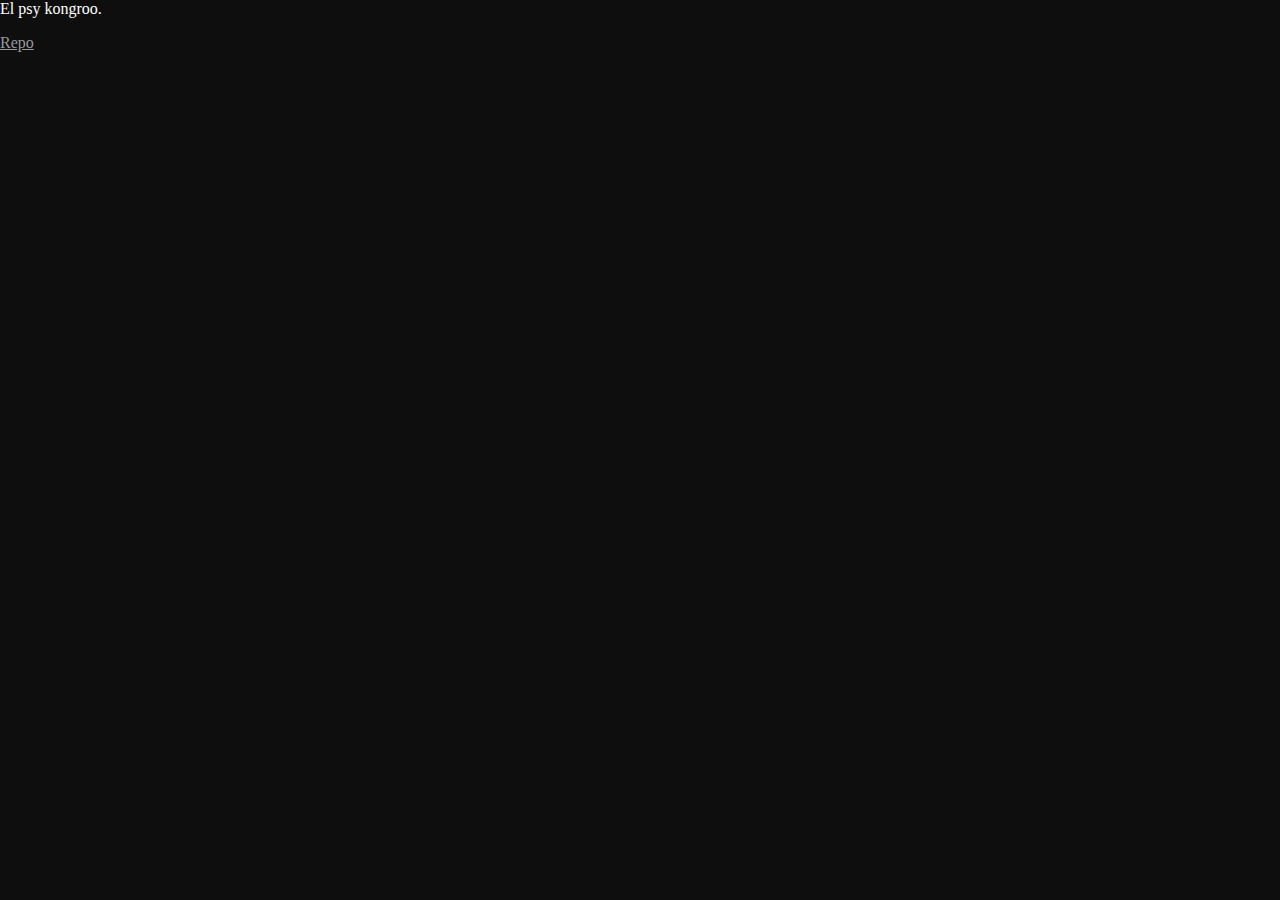
<file: backend/index.html>
<html style="height: 100%;">

<head>
    <meta name="viewport" content="width=device-width, minimum-scale=0.1">
    <title>Salted Fish Backend</title>
</head>

<body style="margin: 0px; height: 100%; background-color: rgb(14, 14, 14);">
    <p style="color:white;">El psy kongroo.</p>
    <p><a href="https://github.com/SomeBottle/SaltedFish" style="color:rgb(153, 153, 153);">Repo</a></p>
</body>

</html>
</file>
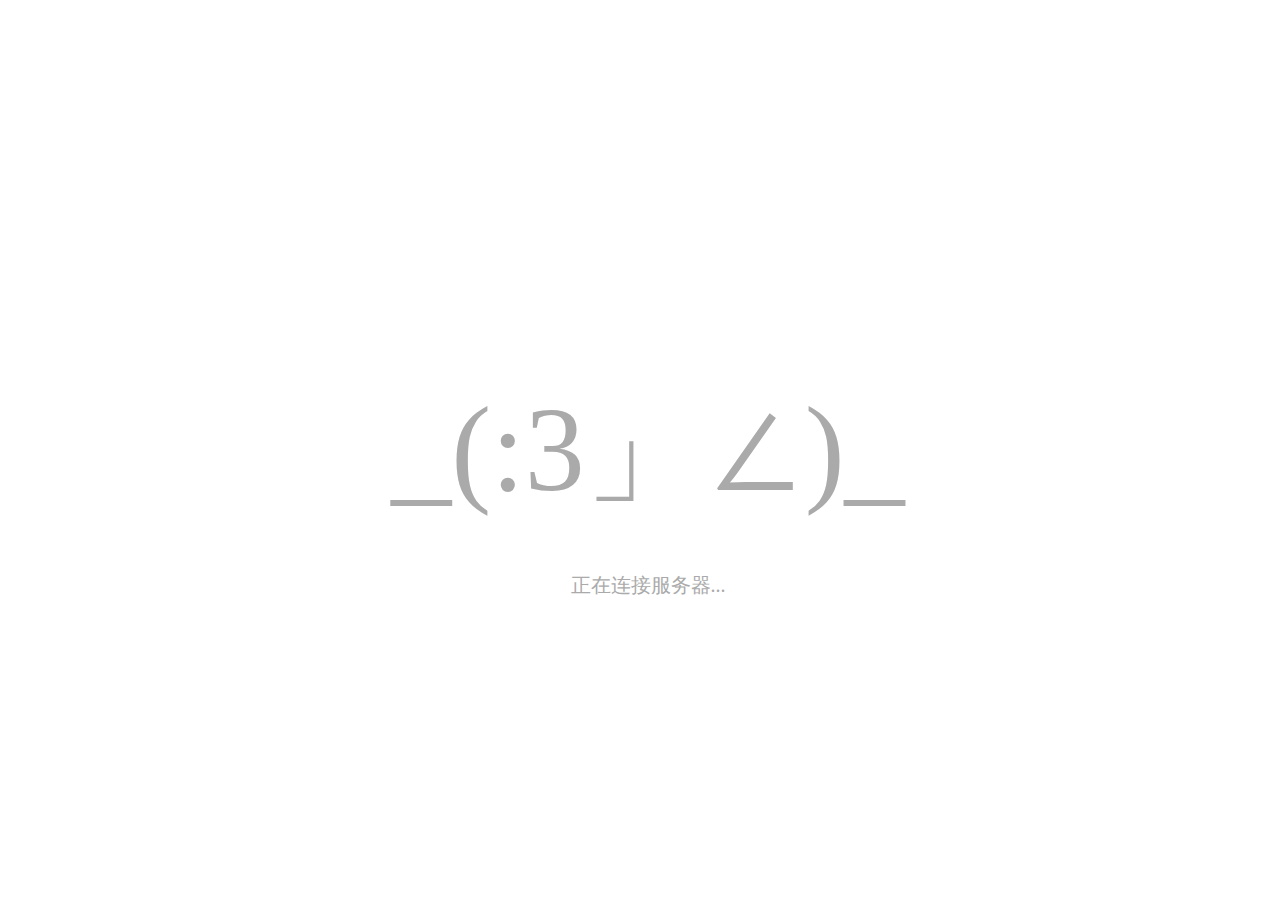
<file: frontend/index.html>
<head>
	<meta http-equiv="Content-Type" content="text/html; charset=utf-8" />
	<title>Salted-Fish</title>
	<script>
		window.onload = function () {
			document.getElementById('starter').innerHTML = '_(:3」∠)_';
			document.getElementById('sm').innerHTML = '正在连接服务器...';
			document.getElementById('b').style.display = 'none';
		}
	</script>
	<meta content="width=device-width, initial-scale=1.0, maximum-scale=1.0, user-scalable=no" name="viewport" />
	<link href="./jcs/m.css" rel="stylesheet">
	<script src="./jcs/jquery.min.js"></script>
	<script src="./jcs/bueue.min.js"></script>
	<script src="./jcs/jquery.rotate.min.js"></script>
	<link href="./jcs/animate.min.css" rel="stylesheet">
</head>

<body>
	<button type='button' onclick='p()' class='b' id='b'></button>
	<div id='t'>
		<h1 id='starter'><img src='./img/Loading.gif'></img></h1>
		<p class='smn' id='sm'></p>
	</div>
</body>
<script src="./jcs/config.js"></script>
<script src="./jcs/m.js"></script>
<script src="./jcs/a.js"></script>
</file>
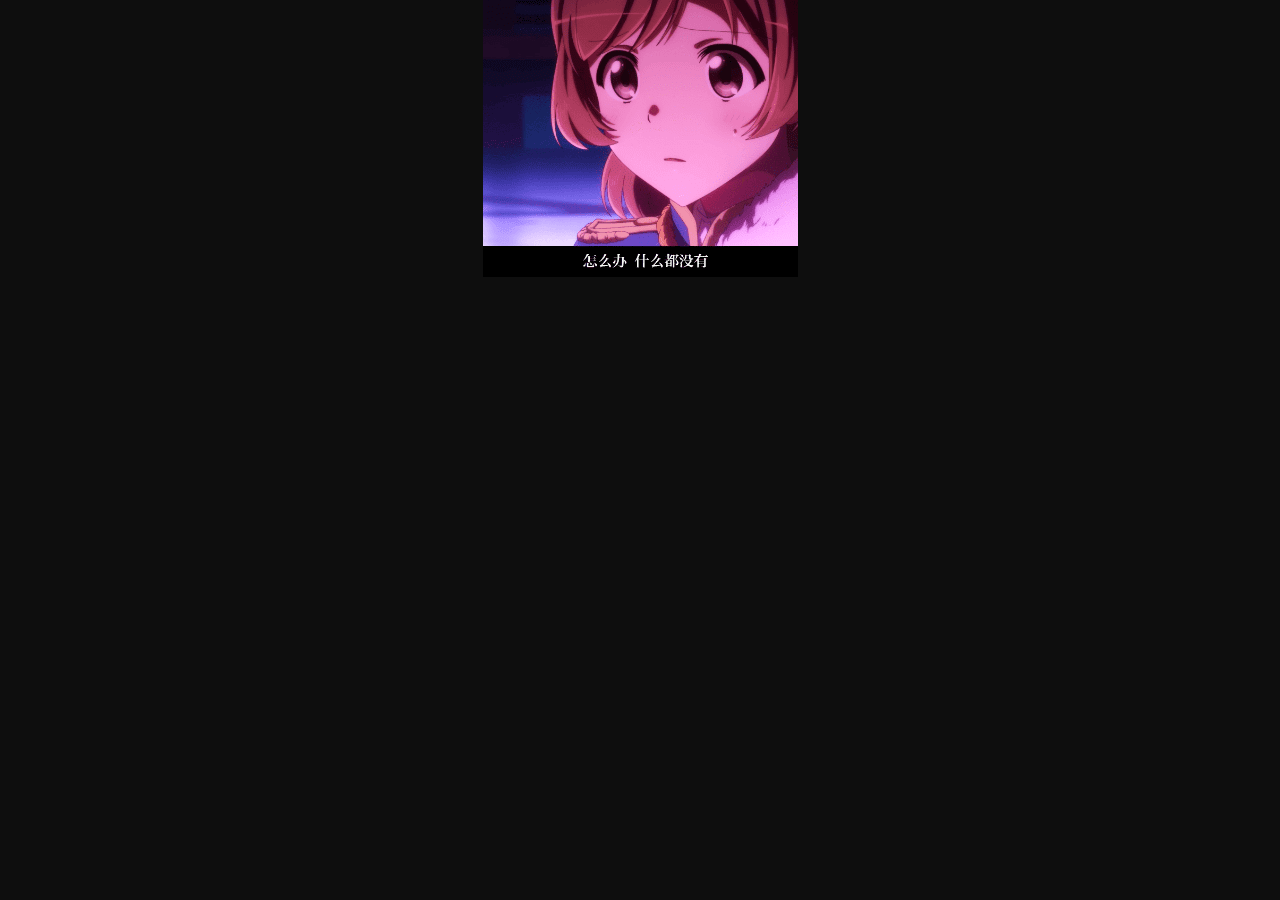
<file: backend/nothing.html>
<html style="height: 100%;">

<head>
    <meta name="viewport" content="width=device-width, minimum-scale=0.1">
    <title>Nothing here.</title>
</head>

<body style="margin: 0px; height: 100%; background-color: rgb(14, 14, 14);">
    <img style="display: block;-webkit-user-select: none;user-select: none;margin: auto;background-color: hsl(0, 0%, 90%);transition: background-color 300ms;"
        src="[data-uri]">
</body>

</html>
</file>
<file: frontend/jcs/m.css>
html {
	margin: 0 auto;
	height: 100%;
}

.b {
	position: absolute;
	left: 0px;
	top: 0px;
	width: 100%;
	height: 95%;
	z-index: 100;
	opacity: 0;
}

.pcheck {
	font-family: '\5FAE\8F6F\96C5\9ED1';
	position: fixed;
	width: 100%;
	text-align: center;
	margin: 0 auto;
	bottom: 5%;
	color: #AAA;
	text-decoration: none;
	transition: 1s ease;
}

.container {
	font-family: '\5FAE\8F6F\96C5\9ED1';
	position: relative;
	width: 100%;
	top: 30px;
	left: 0;
	padding-left: 30px;
	padding-right: 30px;
}

img {
	max-width: 650px;
}

.aboutimg {
	max-width: 100%;
	width: auto;
}

h1 {
	display: block;
	position: absolute;
	z-index: 0;
	line-height: 50%;
	width: 100%;
	color: #AAA;
	margin: 0 auto;
	text-align: center;
	top: 50%;
	font: 120px '\5FAE\8F6F\96C5\9ED1';
	transform: translateY(-50%);
	-ms-transform: translateY(-50%);
	-moz-transform: translateY(-50%);
	-webkit-transform: translateY(-50%);
	-o-transform: translateY(-50%);
}

.smn {
	font: 20px/50px '\5FAE\8F6F\96C5\9ED1';
	color: #AAA;
	position: absolute;
	text-align: center;
	width: 100%;
	top: 60%;
}

.notice {
	font: 80px/300px '\5FAE\8F6F\96C5\9ED1';
	font-size: 50px;
	width: 100%;
	transform: translateY(-50%);
	-ms-transform: translateY(-50%);
	-moz-transform: translateY(-50%);
	-webkit-transform: translateY(-50%);
	color: #AAA;
	text-shadow: 0 0 1px;
	text-align: center;
	position: absolute;
	z-index: 201;
	opacity: 0;
	display: none;
	line-height: 1;
}

.msgleft {
	position: absolute;
	top: 50%;
	left: 100px;
	font-family: '\5FAE\8F6F\96C5\9ED1';
	font-size: 20px;
	width: 100%;
	color: #6699FF;
	text-align: left;
}

.msgright {
	position: absolute;
	top: 50%;
	right: 100px;
	font-family: '\5FAE\8F6F\96C5\9ED1';
	font-size: 20px;
	width: 100%;
	color: #6699FF;
	text-align: right;
}

body {
	overflow-x: hidden;
}

.screenpic {
	opacity: 0;
	max-width: 100%;
	position: absolute;
	display: none;
	z-index: 260;
	top: 0;
	left: 0;
	width: 100%;
	height: 100%;
}

#t {
	animation-duration: 0.5s;
}

.hide {
	display: none;
}

.nts {
	width: 100%;
	word-break: break-all;
	/* 支持IE和chrome，FF不支持*/
	word-wrap: break-word;
	/* 以上三个浏览器均支持 */
}

.picdiv {
	position: absolute;
	width: 100%;
	left: 0;
	top: 30%;
	height: 30%;
	text-align: center;
	z-index: -1;
}

.pic {
	height: 100%;
}

.duration {
	animation-duration: 3s;
	animation-delay: 1s;
	animation-iteration-count: 3;
}

.about {
	position: fixed;
	bottom: 10px;
	left: 10px;
	color: #AAA;
	z-index: 101;
}

.gameline {
	position: fixed;
	bottom: 10px;
	left: 170px;
	color: #AAA;
	z-index: 101;
}

.abtxt {
	color: #AAA;
}

.about:hover {
	color: #AAA;
	z-index: 101;
}

.st {
	z-index: 0;
	font: 90px/350px '\5FAE\8F6F\96C5\9ED1';
	width: 100%;
	color: #AAA;
	text-shadow: 0 0 1px;
	text-align: center;
	position: absolute;
	top: 10%;
	line-height: 100%;
	margin: 0 auto;
}

.input {
	z-index: 0;
	font: 90px/350px '\5FAE\8F6F\96C5\9ED1';
	width: 960px;
	color: #AAA;
	text-shadow: 0 0 1px;
	text-align: center;
	position: absolute;
	top: 50%;
	left: 50%;
	margin: -230px 0 0 -480px;
}

.na {
	width: 100%;
	background: #EEE;
	padding: .5em;
	-moz-box-sizing: border-box;
	box-sizing: border-box;
	border: 0;
	margin: 0;
	border-radius: .5em;
	display: block;
	font-size: 1.4em;
}

.btitle {
	font-size: 40px;
}

.lefttitle {
	text-align: left;
	color: #AAA;
	position: absolute;
	left: 50px;
	top: 10px;
	font: 50px/50px '\5FAE\8F6F\96C5\9ED1';
	font-size: 20px;
	line-height: 10px;
	-webkit-transition-property: color;
	transition-property: color;
	-webkit-transition-duration: 1s;
	transition-duration: 1s;
	-webkit-transition-timing-function: ease;
	transition-timing-function: ease;
}

.righttitle {
	text-align: right;
	color: #AAA;
	position: absolute;
	right: 50px;
	top: 10px;
	font: 50px/50px '\5FAE\8F6F\96C5\9ED1';
	font-size: 20px;
	line-height: 10px;
	-webkit-transition-property: color;
	transition-property: color;
	-webkit-transition-duration: 1s;
	transition-duration: 1s;
	-webkit-transition-timing-function: ease;
	transition-timing-function: ease;
}

.littlet {
	-webkit-transition-property: color;
	transition-property: color;
	-webkit-transition-duration: 1s;
	transition-duration: 1s;
	-webkit-transition-timing-function: ease;
	transition-timing-function: ease;
}

.leftfish {
	text-align: left;
	color: #AAA;
	position: absolute;
	left: 50px;
	top: 20%;
	font: 50px/50px '\5FAE\8F6F\96C5\9ED1';
	font-size: 20px;
	line-height: 10px;
	-moz-transform: scaleX(-1);
	-webkit-transform: scaleX(-1);
	-o-transform: scaleX(-1);
	transform: scaleX(-1);
	/*IE*/
	filter: FlipH;
}

#fish1 {
	max-width: 400px;
}

#fish2 {
	max-width: 400px;
}

.mask {
	position: absolute;
	width: 100%;
	height: 100%;
	left: 0px;
	top: 0px;
	background-color: white;
	margin: 0 auto;
	z-index: 200;
	opacity: 0;
}

hr {
	height: 1px;
	border: none;
	border-top: 1px dashed #185598;
}

.skillbtn {
	float: left;
	line-height: 100%;
	color: white;
	padding: 10px 0px 10px 10px;
	margin: 0px 10px 10px 10px;
	display: inline-block;
	background-color: #6699FF;
	width: 15%;
	height: 110px;
	overflow: hidden;
	border-radius: 12px;
	text-decoration: none;
	-webkit-transition-property: background-color;
	transition-property: background-color;
	-webkit-transition-duration: 1s;
	transition-duration: 1s;
	-webkit-transition-timing-function: ease;
	transition-timing-function: ease;
}

.introd {
	max-width: 100%;
	line-height: 90%;
	margin-top: 5px;
}

.sn {
	font-weight: bold;
	line-height: 1;
	margin-top: 0;
}

.msgc {
	position: absolute;
	top: -30px;
	left: 0;
	margin-left: 20px;
	z-index: 300;
	border: 1px solid #ccc;
	padding: 7px 0px;
	border-radius: 3px;
	padding-left: 5px;
	-webkit-box-shadow: inset 0 1px 1px rgba(0, 0, 0, .075);
	box-shadow: inset 0 1px 1px rgba(0, 0, 0, .075);
	-webkit-transition: border-color ease-in-out .15s, -webkit-box-shadow ease-in-out .15s;
	-o-transition: border-color ease-in-out .15s, box-shadow ease-in-out .15s;
	transition: border-color ease-in-out .15s, box-shadow ease-in-out .15s
}

.msgc:focus {
	border-color: #66afe9;
	outline: 0;
	-webkit-box-shadow: inset 0 1px 1px rgba(0, 0, 0, .075), 0 0 8px rgba(102, 175, 233, .6);
	box-shadow: inset 0 1px 1px rgba(0, 0, 0, .075), 0 0 8px rgba(102, 175, 233, .6)
}

.skillbtn:hover {
	background-color: #6666FF;
}

.countdown {
	position: absolute;
	text-align: center;
	width: 100%;
	margin: 0 auto;
	height: 148px;
}

.ctnum {
	color: #666666;
	font: 50px/50px '\5FAE\8F6F\96C5\9ED1';
}

.skillboard {
	text-align: left;
	word-wrap: break-word;
	word-break: break-all;
	position: absolute;
	bottom: 0px;
	left: 0px;
	margin: 0 auto;
	width: 100%;
	line-height: 100%;
}

.rightfish {
	text-align: right;
	color: #AAA;
	position: absolute;
	right: 50px;
	top: 20%;
	font: 50px/50px '\5FAE\8F6F\96C5\9ED1';
	font-size: 20px;
	line-height: 10px;
}

@media screen and (max-width: 898px) {

	.sn {
		font-size: 15px;
	}

	.introd {
		font-size: 3px;
		line-height: 120%;
	}

	.ctnum {
		font-size: 30px;
	}

	#fish1 {
		max-width: 200px;
	}

	#fish2 {
		max-width: 200px;
	}
}

@media screen and (max-width: 489px) {
	.introd {
		font-size: 3px;
		line-height: 150%;
	}

	.sn {
		font-size: 15px;
	}

	#fish1 {
		max-width: 80px;
	}

	#fish2 {
		max-width: 80px;
	}

	.lefttitle {
		left: 30px;
		top: 5px;
		font-size: 10px;
	}

	.righttitle {
		right: 30px;
		top: 5px;
		font-size: 10px;
	}
}

@media screen and (max-width: 960px) {
	.container {
		padding-left: 0px;
	}

	h1 {
		font-size: 80px;
	}

	.st {
		font-size: 50px;
		top: 5%;
	}

	.input {
		top: 70%;
		font-size: 50px;
		font: 60px/250px;
		width: 450px;
		margin: -230px 0 0 -225px;
	}
}
</file>
